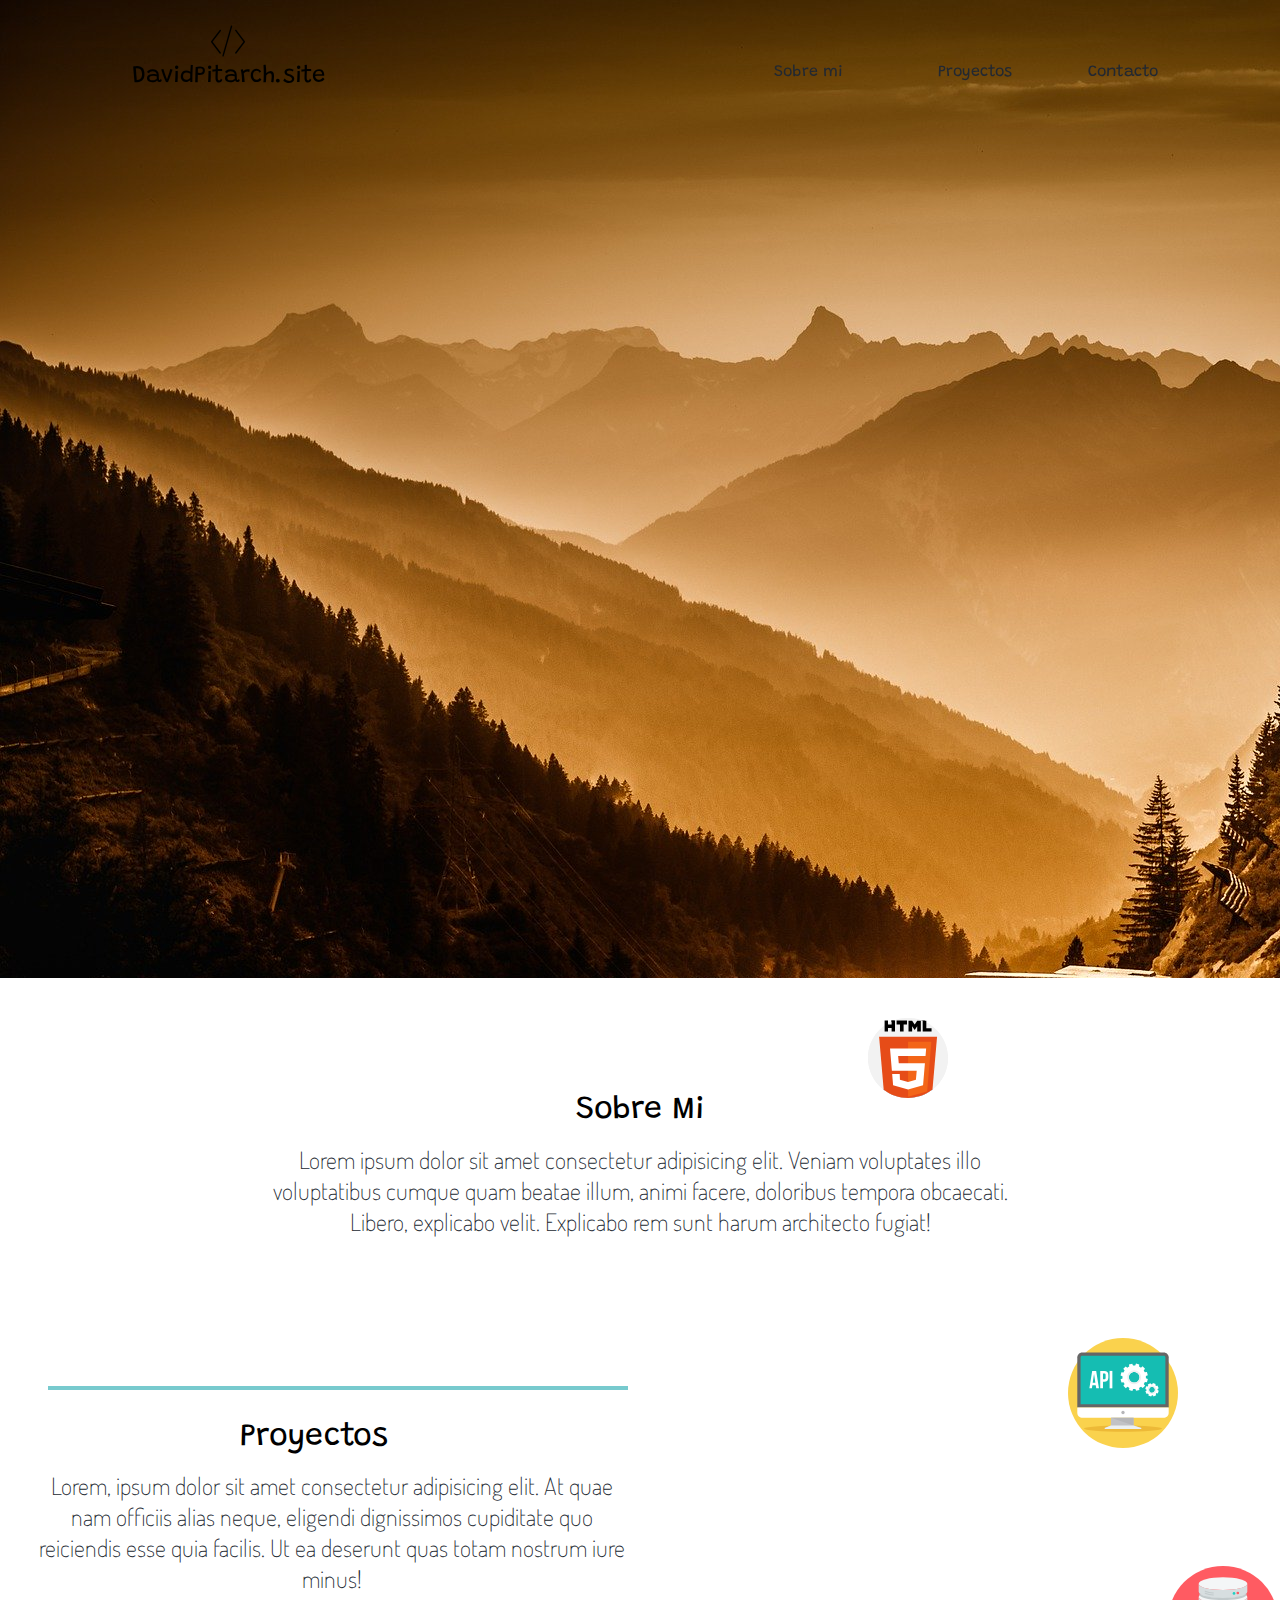
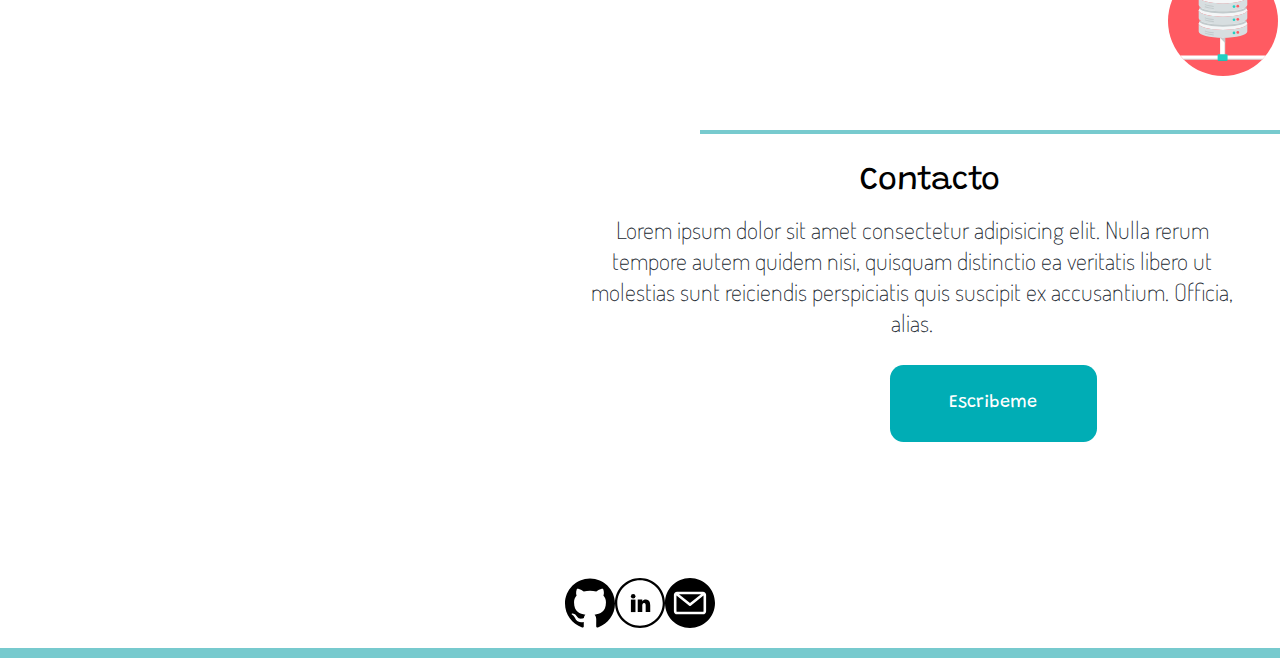
<file: index.html>
<!DOCTYPE html>
<html lang="en">
<head>
    <meta charset="UTF-8">
    <meta name="viewport" content="width=device-width, initial-scale=1.0, maximum-scale=1">
    <link rel="stylesheet" href="css/styles.css" type="text/css">
    <title>David Pitarch - Full Stack Developer</title>
</head>
<body>

    <!-- DIV Contenedor -->
    <div id="bodyContainer">
        
        <header id="mainHeader">
            <!-- DIV de cabecera que contiene Logo y NavBar con Menu-->
            <div id="headerDIV">
                <div class="null"></div> <!-- Caja Vacia -->
                <div id="marcaPersonal">
                    <div class="null2"></div>
                    <div id="textoMarca"><img src="img/ico/coding.svg" alt="logo" height="34" width="34">   DavidPitarch.site</div>
                </div>
                <div class="null3"></div> <!-- Caja Vacia -->
                    <div id="menuContainer">
                        <nav id="navMenu">
                            <div class="null4"></div> <!-- Caja Vacia -->
                            <ul class="list">
                                <li><a href="#">Sobre mi</a></li>
                                <li><a href="#">Proyectos</a></li>
                                <li><a href="#">Contacto</a></li>
                            </ul>
                        </nav>
                    </div>
            </div>
        </header>

        <!-- DIV con Imagen Principal -->
        <div id="mainDIV"></div>

        <!-- SECTION 'Sobre mi'-->
        <section class="section">
            <div id="section1LeftSide"></div>
            <div id="section1Center">
                <div id="centerTop"><img src="img/ico/css.svg" alt="css" width="80" height="80"/><img class="top" src="img/ico/html.svg" alt="html" width="80" height="80"/></div>
                <div id="centerMid">Sobre Mi</div>
                <div id="centerBottom">Lorem ipsum dolor sit amet consectetur adipisicing elit. Veniam voluptates illo voluptatibus cumque quam beatae illum, animi facere, doloribus tempora obcaecati. Libero, explicabo velit. Explicabo rem sunt harum architecto fugiat!</div>
            </div>
            <div id="section1RightSide"></div>
        </section>

        <!-- SECTION 'Portfolio' -->
        <section class="section">
            <div id="section2LeftSide">
                <div id="barSeparation"></div>
                <div id="leftMid2">Proyectos</div>
                <div id="leftBottom2">Lorem, ipsum dolor sit amet consectetur adipisicing elit. At quae nam officiis alias neque, eligendi dignissimos cupiditate quo reiciendis esse quia facilis. Ut ea deserunt quas totam nostrum iure minus!</div>
            </div>
            <div id="section2Center">
                <div id="iconoApi"><img src="img/ico/api.svg" alt="api-icon" height="110" width="110"></div>
                <div id="iconoWeb"><img src="img/ico/computer.svg" alt="computer-ico" height="110" width="110"></div>
                <div id="iconoBBDD"><img src="img/ico/database.svg" alt="database-ico" height="110" width="110"></div>
            </div>
            
        </section>
        

        <!-- SECTION 'Contacto' -->
        <section class="section">
            <div id="section3LeftSide"></div>
            <div id="section3Center"></div>
            <div id="section3RightSide">
                <div id="barSeparation2"></div>
                <div id="contactTittle">Contacto</div>
                <div id="contactText">Lorem ipsum dolor sit amet consectetur adipisicing elit. Nulla rerum tempore autem quidem nisi, quisquam distinctio ea veritatis libero ut molestias sunt reiciendis perspiciatis quis suscipit ex accusantium. Officia, alias.</div>
                <div class="button" id="contactButton"><span>Escribeme</span></div>
            </div>
        </section>

        <!-- SECTION del Footer con las Redes Sociales 
        <section>
            <div></div>
            <div></div>
        </section>
        -->
        <footer>
            <div id="socialLinks">
                <div id="leftFooter"></div>
                <div id="centerFooter"><a href="https://github.com/Davids-dir" target="_blank"><img src="img/ico/github.svg" alt="github" height="50" width="50"></a><a href="https://www.linkedin.com/feed/" target="_blank"><img src="img/ico/linkedin.svg" alt="linkedin" height="50" width="50"></a><a href="mailto:d.pitarch@outlook.es" target="_blank"><img src="img/ico/email.svg" alt="email" height="50" width="50"></a></div>
                <div id="rightFooter"></div>
            </div>
            <div id="footerBar"></div>
        </footer>
    </div>
    <script src="js/app.js"></script>
</body>
</html>
</file>
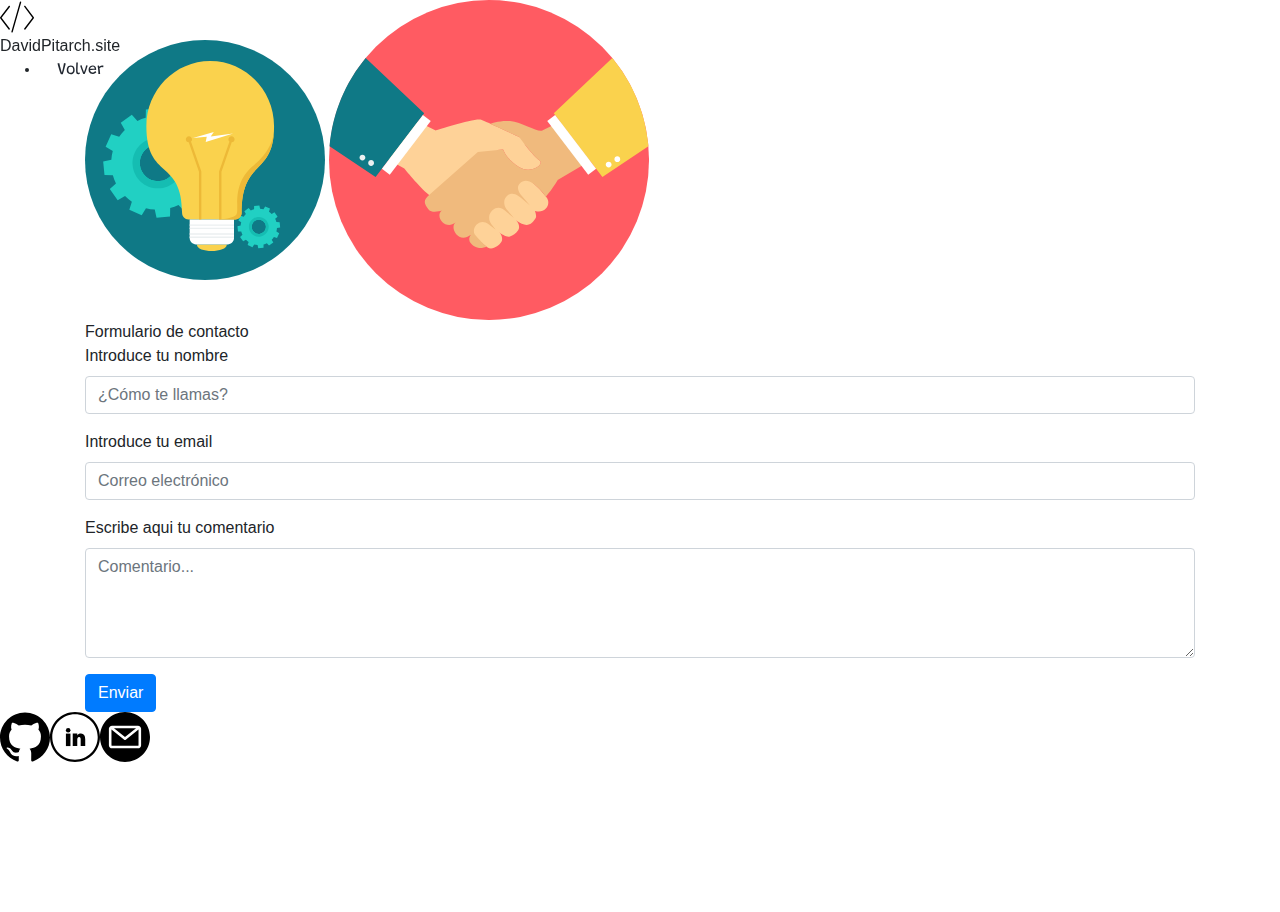
<file: contact.html>
<!DOCTYPE html>
<html lang="en">
<head>
    <meta charset="UTF-8">
    <meta name="viewport" content="width=device-width, initial-scale=1.0">
    <meta name="viewport" content="width=device-width, initial-scale=1, shrink-to-fit=no">
    <link rel="stylesheet" href="https://stackpath.bootstrapcdn.com/bootstrap/4.5.2/css/bootstrap.min.css" integrity="sha384-JcKb8q3iqJ61gNV9KGb8thSsNjpSL0n8PARn9HuZOnIxN0hoP+VmmDGMN5t9UJ0Z" crossorigin="anonymous">
    <link rel="stylesheet" href="css/styles.css" type="text/css">
    <title>DavidPitarch.site - Contacto</title>
</head>
<body class="contactBody">
    

        <!-- Seccion de cabecera de la WEB que contiene Logo con Menu/Lista -->
        <header class="contactHeader">
            <div id="headerContactDIV">

                <!-- Caja Vacia -->
                <div class="null"></div>
                <div id="personalBrand">

                    <!-- Caja Vacia -->
                    <div class="null2contact"></div>
                    <div id="personal-logoContact"><img src="img/ico/coding.svg" alt="logo" height="34" width="34"></div>
                    <div id="brandText">DavidPitarch.site</div>
                </div>

                <!-- Caja Vacia -->
                <div class="null3Contact"></div>
                    <div id="listDivContact">

                        <!-- Caja Vacia empujando la lista con el link al index.html -->
                        <div class="null4Contact"></div>
                        <ul class="listContact">
                            <li><a href="index.html" id="linkIndex">Volver</a></li>
                        </ul>
                    </div>
            </header>
        
        <div id="contactDIV" class="container">
            <div class="column">

                <!-- Div creado para introducir las imagenes por detras del formulario -->
                <div id="contactChildDiv">
                    <img id="ico-idea" src="img/ico/idea.svg" alt="idea-ico" height="240" width="240">
                    <img id="ico-deal" src="img/ico/deal.svg" alt="deal-ico" height="320" width="320">

                    <!-- Div que contiene el formulario -->
                    <div id="backImage">
                        <form id="form-set">
                            <div id="dudaDiv">Formulario de contacto</div>
                            <div class="form-group">
                                <label for="nombre" id="nombreLabel">Introduce tu nombre</label>
                                <input type="text" class="form-control" aria-describedby="Nombre" placeholder="¿Cómo te llamas?">
                                <small id="emailHelp" class="form-text text-muted"></small>
                            </div>
                            <div class="form-group">
                                <label for="exampleInputEmail" id="email-Label">Introduce tu email</label>
                                <input type="email" class="form-control" id="exampleInputEmail1" aria-describedby="emailHelp" placeholder="Correo electrónico">
                            </div>
                            <div class="form-group">
                                <label for="comentario" id="commentLabel">Escribe aqui tu comentario</label>
                                <textarea class="form-control" rows="4" id="commentLabelInput" placeholder="Comentario..."></textarea>
                            </div>
                            <button type="submit" class="btn btn-primary">Enviar</button>
                        </form>
                    </div>
                </div>
            </div>
        </div>
        
        <footer>
            <div id="socialLinksContact">
                <div id="leftFooter"></div>
                <div id="centerFooterContact"><a href="https://github.com/Davids-dir" target="_blank"><img src="img/ico/github.svg" alt="github" height="50" width="50"></a><a href="https://www.linkedin.com/feed/" target="_blank"><img src="img/ico/linkedin.svg" alt="linkedin" height="50" width="50"></a><a href="mailto:d.pitarch@outlook.es" target="_blank"><img src="img/ico/email.svg" alt="email" height="50" width="50"></a></div>
                <div id="rightFooter"></div>
            </div>
        </footer>
    
    <script src="js/app.js"></script>
</body>
</html>
</file>
<file: css/styles.css>
/* FONTS */
@import url('https://fonts.googleapis.com/css2?family=Grandstander&display=swap');

@import url('https://fonts.googleapis.com/css2?family=Dosis:wght@300&family=Grandstander:ital,wght@1,300&display=swap');

@keyframes fadeIn {
    0% {
    opacity:1;
    }
    45% {
    opacity:1;
    }
    55% {
    opacity:0;
    }
    100% {
    opacity:0;
    }
}

/* ETIQUETAS */
body {
    margin: 0;
}

header {
    background-color: transparent;
    position: fixed;
    width: 100%;
}

#mainHeader {
    transition: top 0.3s; /* Transition effect when sliding down (and up) */
  }
  
footer {
    display: flex;
    flex-direction: column;
    height: 12.500em;
}

/* DIV Contenedor */
#bodyContainer { 
    width: 100%;
}

/* DIV Container*/
#headerDIV {
    display: flex;
    flex-direction: row;
    height: 5.5em;
}

.null {
    width: 8em;
}

#marcaPersonal {
    display: flex;
    flex-direction: column;
    width: 12.500em;
}

.null2 {
    height: 1.875em;
}

#textoMarca {
    font-family: 'Grandstander', cursive;
    text-align: center;
    font-size: x-large;
}

.null3 {
    width: 25em;
}

#menuContainer {
    display: flex;
    flex-direction: column;
    width: 27.500em;
}

#navMenu {
    height: 7.50em;
    width: 27.500em;
}

.null4 {
    height: 4em;
}

.list {
    margin: 0;
    list-style-type: none;
    display: flex;
    flex-direction: row;
    justify-content: space-between;
    height: 3.750em;
    width: 23.750em;
}

a {
    color: #222831;
    text-decoration: none;
}

a:hover {
    color: #eeeeee;
    transition: 0.5s;
}

li:nth-child(1) {
    font-family: 'Grandstander', cursive;
    text-align: center;
    height: 1.125em;
    width: 5em;
    
    
}

li:nth-child(2) {
    font-family: 'Grandstander', cursive;
    height: 1.125em;
    width: 3.750em;
    
}

li:nth-child(3) {
    font-family: 'Grandstander', cursive;
    height: 1.125em;
    width: 3.750em;
}

/* DIV con Imagen */
#mainDIV {
    height: 61.125em;
    width: auto;
    background-image: url(../img/main.jpg);
    background-size: auto;
}

#mainText {
    font-family: 'Grandstander', cursive;
    font-size: 400%;
    color: white;
    text-align: center;
    height: 12.500em;
    width: 77.500em;
}

/* SECTION 'Sobre mi' */
.section {
    display: flex;
    flex-direction: row;
    height: 22.500em;
}

#section1LeftSide {
    width: 28.750em;
}

#section1Center {
    display: flex;
    flex-direction: column;
    width: 100%;
}

#centerTop{
    position: relative;
    height: 5em;
    width: 5em;
    margin-top: 2.5em;
    margin-left: 37.500em;
}

#centerTop img {
    position: absolute;
}

#centerTop img.top {
    animation-name: fadeIn;
    animation-timing-function: ease-in-out;
    animation-iteration-count: infinite;
    animation-duration: 3s;
    animation-direction: alternate;
}

#centerMid {
    font-family: 'Grandstander', cursive;
    font-size: xx-large;
    text-align: center;
    height: 2.500em;
    margin-top: 0.875em;
}

#centerBottom{
    font-family: 'Dosis', sans-serif;
    color: #222831;
    font-weight: 200;
    font-size: x-large;
    text-align: center;
    height: 13.125em;    
}

#section1RightSide {
    width: 28.750em;
}

/* SECTION 'Portfolio' */
#section2LeftSide{
    width: 51.875em;
}

#barSeparation {
    background-color: #77cace;
    height: 0.250em;
    width: 36.250em;
    margin-top: 3.000em;
    margin-left: 3em;
}

#leftMid2 {
    font-family: 'Grandstander', cursive;
    font-size: xx-large;
    text-align: center;
    height: 1.5em;
    margin-top: 1em;
}

#leftBottom2 {
    font-family: 'Dosis', sans-serif;
    color: #222831;
    font-weight: 200;
    font-size: x-large;
    text-align: center;
    padding-left: 1.5em;
}

#section2Center {
    display: flex;
    flex-direction: column;
    width: 100%;
}

#iconoApi {
    margin-left: 27.500em;

}

#iconoWeb {
    margin-left: 45.000em;
}

#iconoBBDD {
    margin-left: 33.750em;
}

#section2RightSide {
    width: 33.750em;
}


/* SECTION 'Contacto' */
#section3LeftSide {
    width: 33.750em;
}

#section3Center {
    width: 33.750em;
}


#section3RightSide {
    display: flex;
    flex-direction: column;
    width: 51.875em;
}

#barSeparation2 {
    background-color: #77cace;
    height: 0.250em;
    width: 36.250em;
    margin-top: 2em;
    margin-left: 7.50em;
}

#contactTittle {
    font-family: 'Grandstander', cursive;
    font-size: xx-large;
    text-align: center;
    height: 1.5em;
    margin-top: 1em;
}
  
#contactText {
    font-family: 'Dosis', sans-serif;
    color: #222831;
    font-weight: 200;
    font-size: x-large;
    text-align: center;
    padding-right: 1.5em;
}

#contactButton {
        font-family: 'Grandstander', cursive;
        background-color: #00adb5;
        color: white;
        font-size: large;
        text-align: center;
        width: 7.5em;
        padding: 1.625em 2em;
        margin-top: 1.5em;
        margin-left: 17.2em;
        border-radius: 0.750em;
        transition-duration: 1s;
}

#contactButton:hover {
    box-shadow: 0 0.750em 1em 0 rgba(0,0,0,0.24), 0 1.063em 3.125em 0 rgba(0,0,0,0.19);
    transition-duration: 2s;
}

.button span {
    cursor: pointer;
    display: inline-block;
    position: relative;
    transition: 0.5s;
}
  
.button span:after {
    content: '\00bb';
    position: absolute;
    opacity: 0;
    top: 0;
    right: -1.250em;
    transition: 0.5s;
}
  
.button:hover span {
    padding-right: 1.563em;
}
  
.button:hover span:after {
    opacity: 1;
    right: 0;
}

/* FOOTER DIVS */
#socialLinks{
    display: flex;
    flex-direction: row;
    height: 4.375em;
    margin-top: 7.50em;
}

#leftFooter {
    width: 53.750em;
}

#centerFooter {
    display: flex;
    flex-direction: row;
    justify-content: space-evenly;
    width: 12.50em;
}

#rightFooter {
    width: 53.750em;
}

#footerBar{
    background-color: #77cace;
    height: 0.625em;
}
</file>
